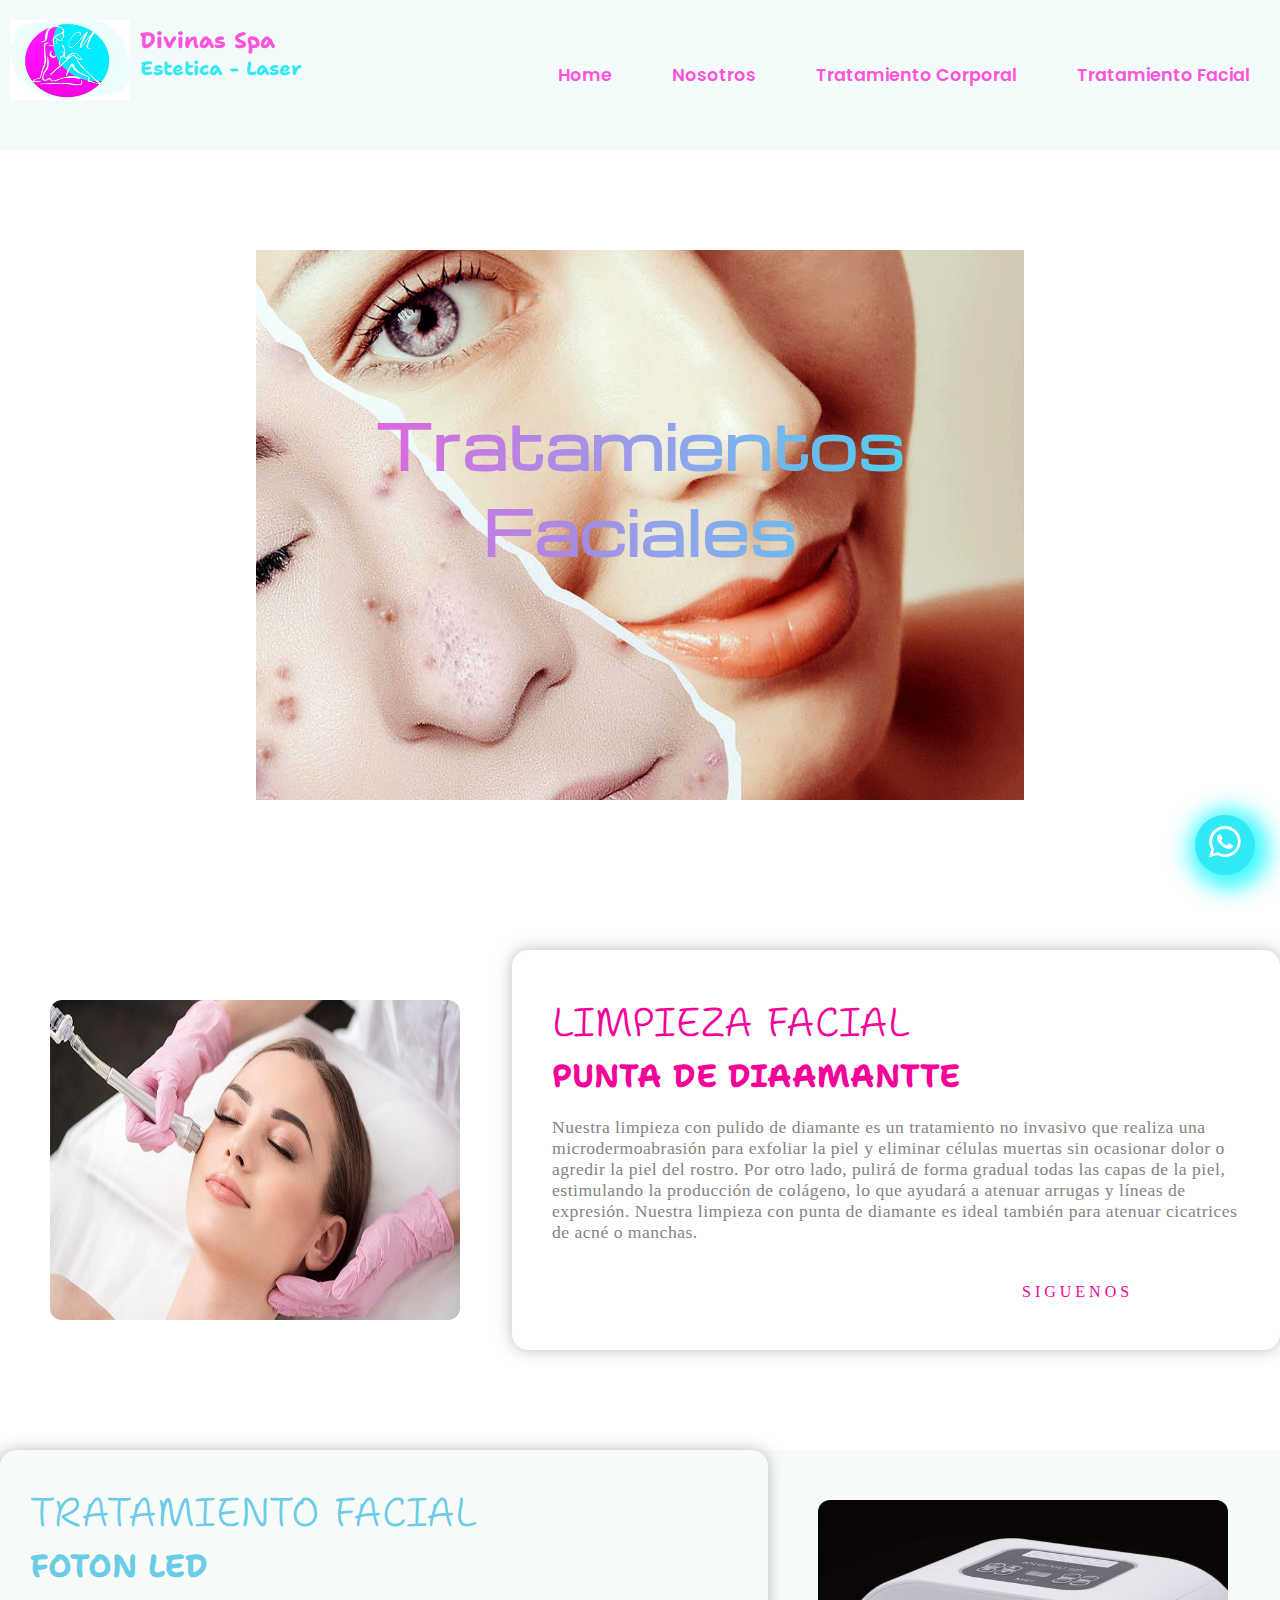
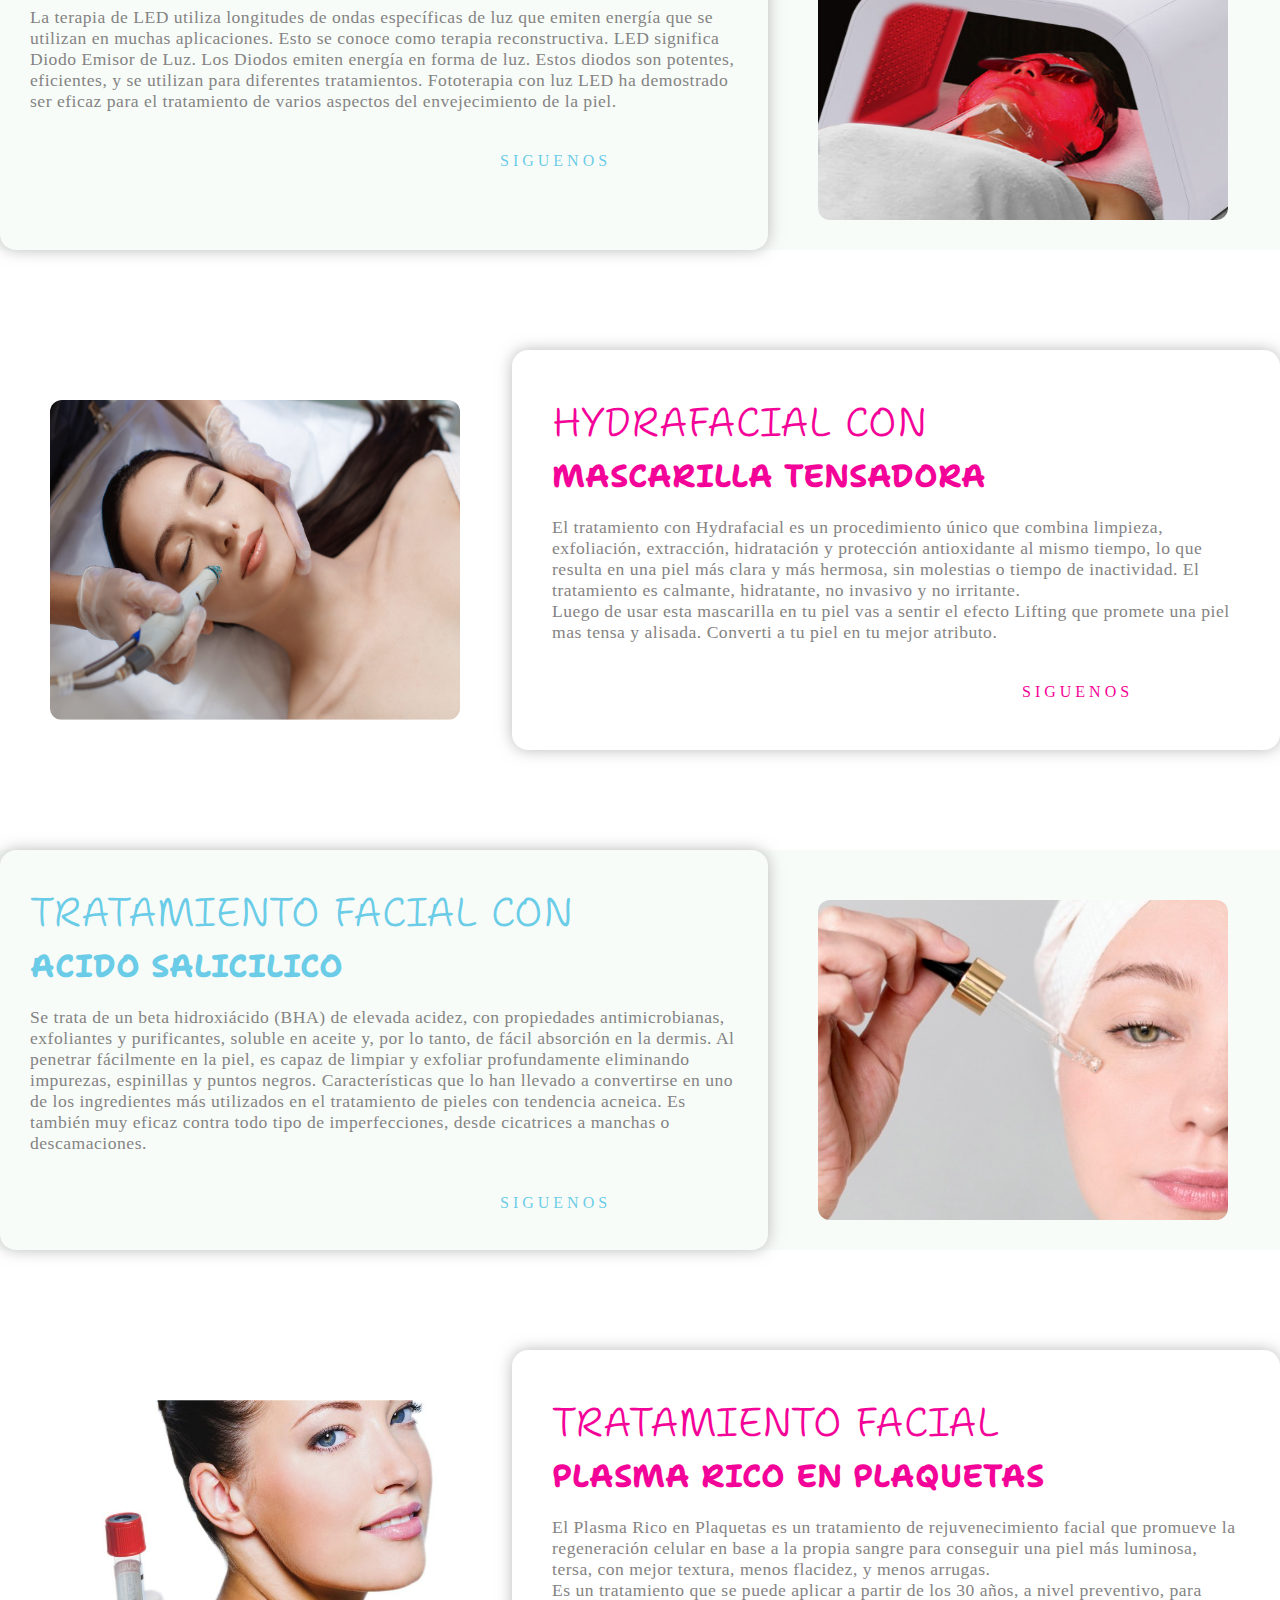
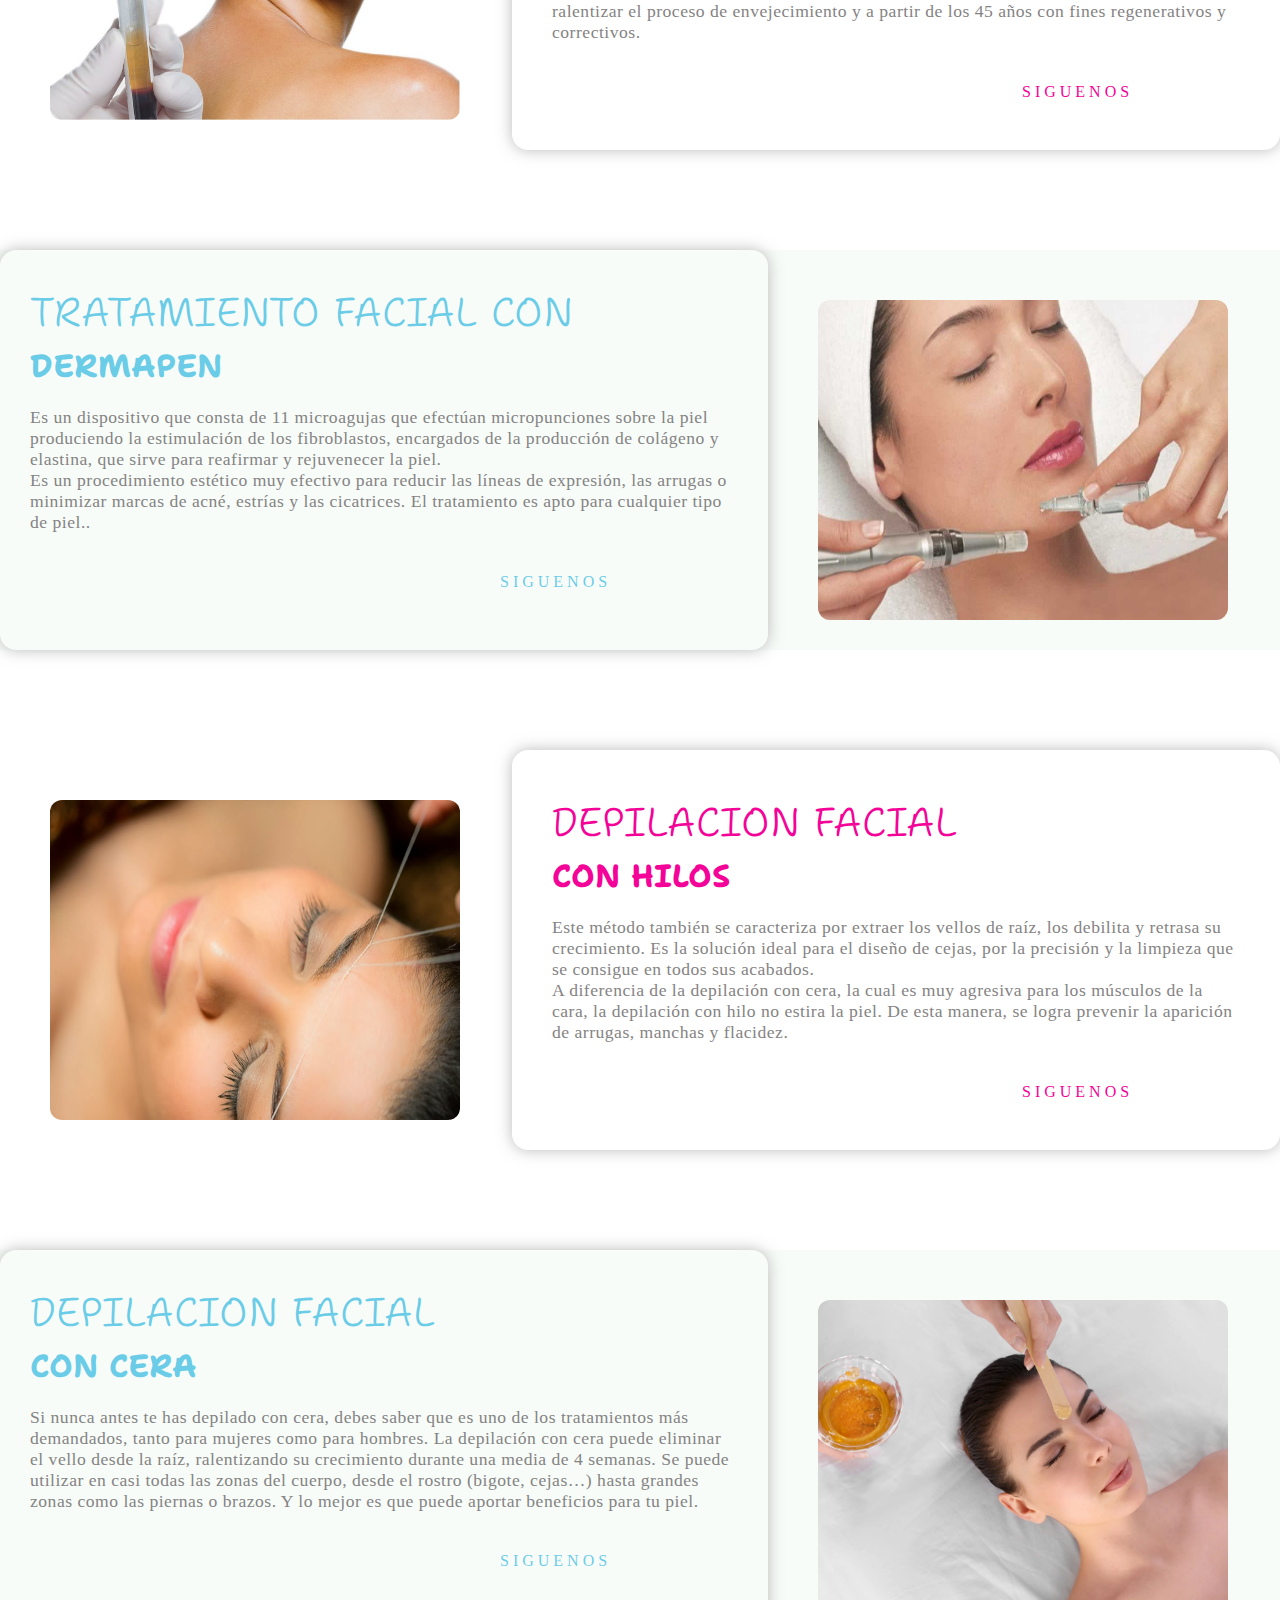
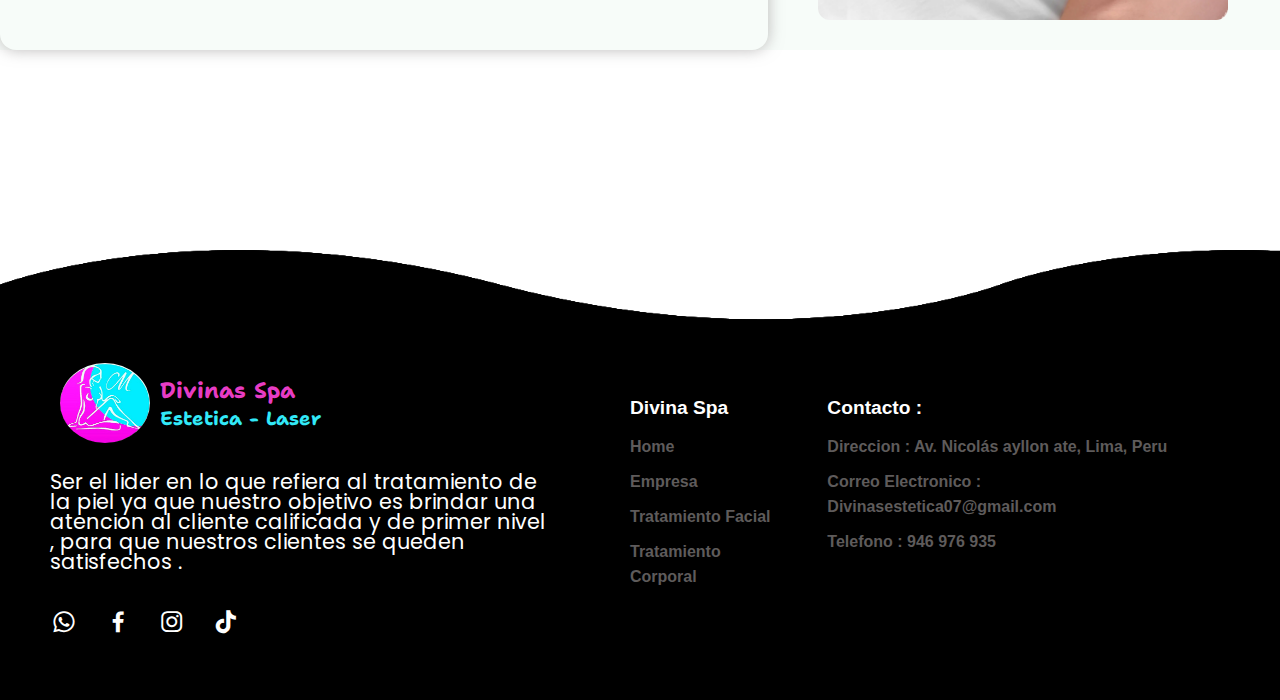
<file: pag/facial.html>
<!DOCTYPE html>
<html lang="es">

<head>
  <title>Divinas Spa - Tratamiento Facial</title>
  <link rel="icon" type="image/jpg" href="../img/logomovil.jpg">
  <meta charset="UTF-8">
  <meta http-equiv="X-UA-Compatible" content="IE=edge">
  <meta name="viewport" content="width=device-width, initial-scale=1.0">
  <link rel="stylesheet" href="../css/estilos.css">
  <link rel="stylesheet" href="https://cdnjs.cloudflare.com/ajax/libs/font-awesome/6.2.1/css/all.min.css"
    integrity="sha512-MV7K8+y+gLIBoVD59lQIYicR65iaqukzvf/nwasF0nqhPay5w/9lJmVM2hMDcnK1OnMGCdVK+iQrJ7lzPJQd1w=="
    crossorigin="anonymous" referrerpolicy="no-referrer" />
  <link href='https://unpkg.com/boxicons@2.1.4/css/boxicons.min.css' rel='stylesheet'>
</head>

<body>
  <header>
    <nav class="menu">
      <div class="container__logo">
        <img src="../img/logomovil.jpg" alt="" id="logomovil">
        <div class="text_logo">
          <h2>Divinas Spa</h2>
          <h3>Estetica - Laser</h3>
        </div>
      </div>
      <ul class="menu__links">
        <li class="menu__item">
          <a href="../index.html" class="menu__link">Home</a>
        </li>
        <li class="menu__item">
          <a href="../pag/nosotros.html" class="menu__link">Nosotros</a>
        </li>
        <li class="menu__item menu__item--show">
          <a href="../pag/corporal.html" class="menu__link">Tratamiento Corporal</a>
        </li>
        <li class="menu__item  menu__item--show">
          <a href="../pag/facial.html" class="menu__link">Tratamiento Facial</a>
        </li>
      </ul>
      <div class="menu__hamburguer">
        <img src="../img/hamburger01.png" class="menu__img">
      </div>
    </nav>
  </header>
  <main>
    <div class="contenedor">
      <div class="contenedor">
        <Section class="container__trata facial">
          <div class="textos_trat-facial">
            <h1 class="titulo">Tratamientos Faciales</h1>
          </div>
          <div class="sesgoabajo"></div>
        </Section>
      </div>
      <div class="cards__faciales">
        <div class="cards__imagen">
          <img src="../img/punta-diamante.jpg" alt="Limpieza facial punta de diamante">
        </div>
        <div class="cards_contenido">
          <h2 class="cards_textSuperior">Limpieza Facial</h2>
          <h2 class="cards_textInferior">Punta de Diaamantte</h2>
          <p>Nuestra limpieza con pulido de diamante es un tratamiento no invasivo que realiza una microdermoabrasión
            para exfoliar la piel y eliminar células muertas sin ocasionar dolor o agredir la piel del rostro.
            Por otro lado, pulirá de forma gradual todas las capas de la piel, estimulando la producción de colágeno, lo
            que ayudará a atenuar arrugas y líneas de expresión. Nuestra limpieza con punta de diamante es ideal también
            para atenuar cicatrices de acné o manchas.</p>
          <div class="pseudo__btn3">
            <a href="https://api.whatsapp.com/send?phone=51946976935&text=Hola somos Divinas Esteticas , consultas nuestros tramientos corporales y faciales." class="botoom_paginas">
              <span></span>
              <span></span>
              <span></span>
              <span></span>
              Siguenos <i class="fa-solid fa-chevron-right"></i>
            </a>
          </div>
        </div>
      </div>
      <div class="cards__faciales1 colorfacial">
        <div class="cards__imagen1">
          <img src="../img/fotonled.jpg" alt="Limpieza facial cpn Foton led">
        </div>
        <div class="cards_contenido1">
          <h2 class="cards_textSuperior1">Tratamiento Facial</h2>
          <h2 class="cards_textInferior1">Foton Led</h2>
          <p>La terapia de LED utiliza longitudes de ondas específicas de luz que emiten energía que se utilizan en
            muchas aplicaciones. Esto se conoce como terapia reconstructiva. LED significa Diodo Emisor de Luz. Los
            Diodos emiten energía en forma de luz. Estos diodos son potentes, eficientes, y se utilizan para diferentes
            tratamientos.
            Fototerapia con luz LED ha demostrado ser eficaz para el tratamiento de varios aspectos del envejecimiento
            de la piel.</p>
          <div class="pseudo__btn2">
            <a href="https://api.whatsapp.com/send?phone=51946976935&text=Hola somos Divinas Esteticas , consultas nuestros tramientos corporales y faciales." class="botoom_paginas">
              <span></span>
              <span></span>
              <span></span>
              <span></span>
              Siguenos <i class="fa-solid fa-chevron-right"></i>
            </a>
          </div>
        </div>
      </div>
      <div class="cards__faciales">
        <div class="cards__imagen">
          <img src="../img/hydrafacial.png" alt="Hydrafacial con Mascarilla Tensadora">
        </div>
        <div class="cards_contenido">
          <h2 class="cards_textSuperior">Hydrafacial con </h2>
          <h2 class="cards_textInferior">Mascarilla Tensadora</h2>
          <p>El tratamiento con Hydrafacial es un procedimiento único que combina limpieza, exfoliación, extracción,
            hidratación y protección antioxidante al mismo tiempo, lo que resulta en una piel más clara y más hermosa,
            sin molestias o tiempo de inactividad. El tratamiento es calmante, hidratante, no invasivo y no irritante.
            <br>
            Luego de usar esta mascarilla en tu piel vas a sentir el efecto Lifting que promete una piel mas tensa y
            alisada. Converti a tu piel en tu mejor atributo.
          </p>
          <div class="pseudo__btn3">
            <a href="https://api.whatsapp.com/send?phone=51946976935&text=Hola somos Divinas Esteticas , consultas nuestros tramientos corporales y faciales." class="botoom_paginas">
              <span></span>
              <span></span>
              <span></span>
              <span></span>
              Siguenos <i class="fa-solid fa-chevron-right"></i>
            </a>
          </div>
        </div>
      </div>
      <div class="cards__faciales1 colorfacial">
        <div class="cards__imagen1">
          <img src="../img/acido-salicilico.jpg" alt="Facial con acido Salicilico">
        </div>
        <div class="cards_contenido1">
          <h2 class="cards_textSuperior1">Tratamiento Facial con</h2>
          <h2 class="cards_textInferior1">Acido Salicilico</h2>
          <p>Se trata de un beta hidroxiácido (BHA) de elevada acidez, con propiedades antimicrobianas, exfoliantes y
            purificantes, soluble en aceite y, por lo tanto, de fácil absorción en la dermis. Al penetrar fácilmente en
            la piel, es capaz de limpiar y exfoliar profundamente eliminando impurezas, espinillas y puntos negros.
            Características que lo han llevado a convertirse en uno de los ingredientes más utilizados en el tratamiento
            de pieles con tendencia acneica. Es también muy eficaz contra todo tipo de imperfecciones, desde cicatrices
            a manchas o descamaciones.</p>
          <div class="pseudo__btn2">
            <a href="https://api.whatsapp.com/send?phone=51946976935&text=Hola somos Divinas Esteticas , consultas nuestros tramientos corporales y faciales." class="botoom_paginas">
              <span></span>
              <span></span>
              <span></span>
              <span></span>
              Siguenos <i class="fa-solid fa-chevron-right"></i>
            </a>
          </div>
        </div>
      </div>
      <div class="cards__faciales">
        <div class="cards__imagen">
          <img src="../img/PlasmaPlaquetas1.jpg" alt="Tratamiento Facial plasma rico en plaquetas">
        </div>
        <div class="cards_contenido">
          <h2 class="cards_textSuperior">tratamiento facial </h2>
          <h2 class="cards_textInferior">Plasma rico en plaquetas</h2>
          <p>El Plasma Rico en Plaquetas es un tratamiento de rejuvenecimiento facial que promueve la regeneración
            celular en base a la propia sangre para conseguir una piel más luminosa, tersa, con mejor textura, menos
            flacidez, y menos arrugas.<br>
            Es un tratamiento que se puede aplicar a partir de los 30 años, a nivel preventivo, para ralentizar el
            proceso de envejecimiento y a partir de los 45 años con fines regenerativos y correctivos.</p>
          <div class="pseudo__btn3">
            <a href="https://api.whatsapp.com/send?phone=51946976935&text=Hola somos Divinas Esteticas , consultas nuestros tramientos corporales y faciales." class="botoom_paginas">
              <span></span>
              <span></span>
              <span></span>
              <span></span>
              Siguenos <i class="fa-solid fa-chevron-right"></i>
            </a>
          </div>
        </div>
      </div>
      <div class="cards__faciales1 colorfacial">
        <div class="cards__imagen1">
          <img src="../img/dermapen-bienestetic.jpg" alt="facial con dermapen">
        </div>
        <div class="cards_contenido1">
          <h2 class="cards_textSuperior1">Tratamiento Facial con</h2>
          <h2 class="cards_textInferior1">Dermapen</h2>
          <p>Es un dispositivo que consta de 11 microagujas que efectúan micropunciones sobre la piel produciendo la
            estimulación de los fibroblastos, encargados de la producción de colágeno y elastina, que sirve para
            reafirmar y rejuvenecer la piel.
            <br>
            Es un procedimiento estético muy efectivo para reducir las líneas de expresión, las arrugas o minimizar
            marcas de acné, estrías y las cicatrices. El tratamiento es apto para cualquier tipo de piel..
          </p>
          <div class="pseudo__btn2">
            <a href="https://api.whatsapp.com/send?phone=51946976935&text=Hola somos Divinas Esteticas , consultas nuestros tramientos corporales y faciales." class="botoom_paginas">
              <span></span>
              <span></span>
              <span></span>
              <span></span>
              Siguenos <i class="fa-solid fa-chevron-right"></i>
            </a>
          </div>
        </div>
      </div>
      <div class="cards__faciales">
        <div class="cards__imagen">
          <img src="../img/depilacion-con-hilo.jpg" alt="depilacion facial con hilo">
        </div>
        <div class="cards_contenido">
          <h2 class="cards_textSuperior">Depilacion facial </h2>
          <h2 class="cards_textInferior">Con Hilos</h2>
          <p>Este método también se caracteriza por extraer los vellos de raíz, los debilita y retrasa su crecimiento.
            Es la solución ideal para el diseño de cejas, por la precisión y la limpieza que se consigue en todos sus
            acabados.<br>
            A diferencia de la depilación con cera, la cual es muy agresiva para los músculos de la cara, la depilación
            con hilo no estira la piel. De esta manera, se logra prevenir la aparición de arrugas, manchas y flacidez.
          </p>
          <div class="pseudo__btn3">
            <a href="https://api.whatsapp.com/send?phone=51946976935&text=Hola somos Divinas Esteticas , consultas nuestros tramientos corporales y faciales." class="botoom_paginas">
              <span></span>
              <span></span>
              <span></span>
              <span></span>
              Siguenos <i class="fa-solid fa-chevron-right"></i>
            </a>
          </div>
        </div>
      </div>
      <div class="cards__faciales1 colorfacial">
        <div class="cards__imagen1">
          <img src="../img/depilacion-cejas.webp" alt="depilacion facial con cera">
        </div>
        <div class="cards_contenido1">
          <h2 class="cards_textSuperior1">Depilacion facial</h2>
          <h2 class="cards_textInferior1">con Cera</h2>
          <p>Si nunca antes te has depilado con cera, debes saber que es uno de los tratamientos más demandados, tanto
            para mujeres como para hombres. La depilación con cera puede eliminar el vello desde la raíz, ralentizando
            su crecimiento durante una media de 4 semanas. Se puede utilizar en casi todas las zonas del cuerpo, desde
            el rostro (bigote, cejas…) hasta grandes zonas como las piernas o brazos. Y lo mejor es que puede aportar
            beneficios para tu piel.
          </p>
          <div class="pseudo__btn2">
            <a href="https://api.whatsapp.com/send?phone=51946976935&text=Hola somos Divinas Esteticas , consultas nuestros tramientos corporales y faciales." class="botoom_paginas">
              <span></span>
              <span></span>
              <span></span>
              <span></span>
              Siguenos <i class="fa-solid fa-chevron-right"></i>
            </a>
          </div>
        </div>
      </div>
    </div>
    <div class="contenedor">
      <a href="https://api.whatsapp.com/send?phone=51946976935&text=Hola,Hola somos Divinas Esteticas , consultas nuestros tramientos corporales y faciales."
        class="btn-wsp" target="_blank">
        <i class='bx bxl-whatsapp'></i>
      </a>
      </div>
  </main>
  <footer>
    <div class="waves">
      <div class="wave" id="wave1"></div>
      <div class="wave" id="wave2"></div>
      <div class="wave" id="wave3"></div>
      <div class="wave" id="wave4"></div>
    </div>
    <div class="container">
      <div class="content__footer">
        <div class="profil">
          <div class="logo__area">
            <img src="../img/logomovil_1.png" alt="">
            <div class="text_logo">
              <h2>Divinas Spa</h2>
              <h3>Estetica - Laser</h3>
            </div>
          </div>
          <div class="desc__area">
            <p>Ser el lider en lo que refiera al tratamiento de la piel ya que nuestro objetivo es brindar una atencion
              al cliente calificada y de primer nivel , para que nuestros clientes se queden satisfechos .</p>
          </div>
          <div class="socail__media">
            <a target="_blank"
              href="https://api.whatsapp.com/send?phone=51946976935&text=Hola somos Divinas Esteticas , consultas nuestros tramientos corporales y faciales."><i
                class='bx bxl-whatsapp'></i></box-icon></a>
            <a target="_blank" href="https://www.facebook.com/EsteticaLaserCorporalyFacial"><i
                class='bx bxl-facebook'></i></a>
            <a target="_blank" href="https://www.instagram.com/marcela_qb08/?igshid=YmMyMTA2M2Y%3D"><i
                class='bx bxl-instagram'></i></a>
            <a target="_blank" href="https://www.tiktok.com/@marcelaqb93?_t=8ZyNiEWJWcf&_r=1"><i
                class='bx bxl-tiktok'></i></a>
          </div>
        </div>
        <div class="service__area">
          <ul class="service__header">
            <li class="service_name">Divina Spa</li>
            <li><a href="">Home</a></li>
            <li><a href="">Empresa</a></li>
            <li><a href="">Tratamiento Facial</a></li>
            <li><a href="">Tratamiento Corporal </a></li>
          </ul>
          <ul class="service__header">
            <li class="service_name">Contacto :</li>
            <li><a>Direccion : Av. Nicolás ayllon ate, Lima, Peru</a></li>
            <li><a href="">Correo Electronico :
                Divinasestetica07@gmail.com</a></li>
            <li><a href="">Telefono :
                946 976 935</a></li>
          </ul>
        </div>
      </div>
    </div>
  </footer>
  <script src="../js/main.js"></script>
</body>

</html>
</file>
<file: css/estilos.css>
@import url('https://fonts.googleapis.com/css2?family=Michroma&family=Montserrat:wght@300&family=Open+Sans:wght@300;400&family=Poppins:wght@300&display=swap');
@import url('https://fonts.googleapis.com/css2?family=Shantell+Sans:ital@1&display=swap');

:root {
  --color:rgba(233, 247, 239, 0.381);
  --color10: #f40398;
  --color11: rgb(133, 131, 131);
  --color12:rgba(93, 200, 230, 0.924);
  --color1: rgb(243, 251, 251);
  --color2: rgba(177, 6, 189, 0.856);
  --color3: rgb(36, 136, 179);
  --color4: rgb(25, 33, 31);
  --color5: rgb(50, 233, 248);
  --color6: rgba(255, 67, 217, 0.924);
  --color7: rgb(109, 225, 225);
  --color8: rgb(201, 245, 245);
  --primary-color: #fff;
  --secundary-color: #000;
}

*,
*::after,
*::before {
	margin: 0;
	padding: 0;
	box-sizing: border-box;
}

html {
	background: #fff;
}
header {
  background-color: var(--color1);
  font-family: 'Poppins', sans-serif;
  font-weight: 600;
}

.contenedor {
  width: 100%;
	position: relative;
  margin: 0 auto;
}

/* !Navegador Start */
.menu {
  display: flex;
	background-color: var(--color1);
  position: relative;
  color: var(--color4);
  height: 150px;
  width: 100%;
	margin: 0 auto;
  font-size: 1.1rem;
  justify-content: space-between;
}


.container__logo {
  height: 100px;
  width: 500px;
  display: flex;
}

.text_logo{
  margin: 25px 0;
}

.text_logo h2{
  font-size: 1.4rem;
  color: var(--color6);
  font-family: 'Shantell Sans', cursive;
}

.text_logo h3{
  font-size: 1.2rem;
  color: var(--color5);
  font-family: 'Shantell Sans', cursive;
}

.container__logo>img {
  margin: 20px 10px;
  height: 80px;
  width:120px;
}

.menu__links {
  height: 100%;
  transition: transform .5s;
  display: flex;
}

.menu__item {
  list-style: none;
  position: relative;
  height: 100%;
}


.menu__link {
  color: var(--color6);
  text-decoration: none;
  padding: 0 30px;
  display: flex;
  height: 100%;
  align-items: center;
}

.menu__link:hover {
  color: var(--color5);
}

.fa-whatsapp {
  margin-left: 5px;
}

.menu__hamburguer {
  height: 100%;
  display: flex;
  align-items: center;
  padding: 0 15px;
  cursor: pointer;
  display: none;
}

.menu__img {
  display: block;
  width: 36px;
}

/* !Navegador End*/
/* bbotn flotante wasap end */
.btn-wsp{
	position:fixed;
	line-height: 63px;
	width:60px;
	height:60px;
	bottom:25px;
	right:25px;
	background: var(--color5);
	color:#FFF;
	border-radius:50px;
	text-align:center;
	font-size:42px;
	box-shadow: 4px 4px 22px 10px rgba(18, 247, 255, 0.826);
	z-index:1100;
	transition: all 300ms ease;
}
.btn-wsp:hover{
	color: var(--color5);
	background: #078080dc;
	box-shadow: 4px 4px 22px 20px rgba(9, 145, 154, 0.826);
}
/* Footer Star */
/* Footer Star */
footer{
	margin-top: 250px;
  position: relative;
  width: 100%;
  background: rgb(0, 0, 0);
  height: 350px;
  display: flex;
  font-family: 'Poppins', sans-serif;
}
footer a {
  text-decoration: none;
}

footer li {
  list-style: none;
}

.container {
  width: 100%;
  margin: 0 auto;
	padding: 0 50px;
}

.content__footer {
  display: flex;
  justify-content: space-between;
  align-items: center;
  margin-bottom: 1rem;
}

.profil .logo__area {
  display: flex;
  align-items: center;
  margin-bottom: 1rem;
}

.logo__area img {
  width: 90px;
  height: 80px;
	border-radius: 50%;
  margin: 0 10px;
}

.logo__area .logo_name {
  font-size: 1.3rem;
  font-weight: 700;
  margin: 0 1.4rem;
  color: var(--color5);
  font-family: 'Amaranth', sans-serif;
}
.desc__area {
  max-width: 500px;
  margin-bottom: 2rem;
}

.desc__area p {
  font-weight: 300px;
  line-height: 20px;
  color: rgb(255, 255, 255);
  font-size: 1.3rem;
}

.socail__media a {
  color:white;
  margin-right: 22px;
  font-size: 28px;
  transition: ease .3s;
}

.socail__media a:hover {
  color: rgb(0, 255, 251);
	text-shadow: 0 0 5px rgb(0, 255, 251),
	0 0 25px rgb(0, 255, 251);
}
.service__area{
	display: flex;
	justify-content: center;
	width: 600px;
}
.service__header {
  margin-right: 50px;
}

.service_name {
  padding-bottom: 5px;
  color: rgb(255, 255, 255);
  font-weight: 600;
  font-family: 'Amaranth', sans-serif;
  font-size: 1.2rem;
}

.service__header li a {
	font-family: 'Amaranth', sans-serif;
  color: rgb(94, 91, 91);
  padding-bottom: 1px;
  font-weight: 700;
}

.service__header li a:hover {
  color: var(--color5);
}

.service__header li {
  margin-bottom: 10px;
}

footer .wave{
  position: absolute;
  top: -100px;
  left: 0;
  width: 100%;
  height: 100px;
  background: url('../img/footer.png');
  background-size: 1000px 100px;
}

footer .wave#wave1 {
  z-index: 1000;
  opacity: 1;
  bottom: 0;
  animation: animationWave 4s linear infinite;
}

footer .wave#wave2 {
  z-index: 999;
  opacity: 0.5;
  bottom: 10px;
  animation: animationWave_02 7s linear infinite;
}

footer .wave#wave3 {
  z-index: 1000;
  opacity: 0.2;
  bottom: 15px;
  animation: animationWave 5s linear infinite;
}

footer .wave#wave4 {
  z-index: 999;
  opacity: 0.5;
  bottom: 20px;
  animation: animationWave_02 3s linear infinite;
}

@keyframes animationWave {
  0%{
    background-position-x :1000px;
  }
  100%{
    background-position-x:0 ;
  }
}
@keyframes animationWave_02 {
  0%{
    background-position-x :0;
  }
  100%{
    background-position-x:1000px ;
  }
}
/* * Footer End */

/* !Nosotros start */
.cantainer__nosotros {
  position: relative;
  display: flex;
  width: 100%;
  background-size: cover;
  margin-bottom: 50px;
}

video {
  top: 0;
  position: relative;
  height: 800px;
  width: 100%;
  z-index: -100;
  object-fit: cover;
  transition: 1s opacity;
}

.stopfade {
  opacity: .3;
}

#DivinaSpa {
  left: 60%;
  font-family: Agenda-Light, Agenda Light, Agenda, Arial Narrow, sans-serif;
  font-weight: 100;
  background: rgba(65, 64, 64, 0.3);
  color: white;
  padding: 2rem;
  width: 33%;
  margin: 2rem;
  float: right;
  font-size: 1.2rem;
  border-radius: 0 60px;
  position: absolute;
}

.DivinaSpa__superior {
  color: #f40398;
  font-size: 3rem;
  text-transform: uppercase;
  margin-top: 0;
  letter-spacing: .3rem;
}

.DivinaSpa__inferior {
  color: #52dce1;
  font-size: 3rem;
  text-transform: uppercase;
  margin-top: 0;
  letter-spacing: .3rem;
}

/* ! }nosotros End */
.pseudo__btn a {
  position: relative;
  display: inline-block;
  border-radius: 0 30px;
  padding: 10px 20px;
  color: #f40398;
  font-size: 16px;
  text-decoration: none;
  text-transform: uppercase;
  overflow: hidden;
  transition: .8s;
  margin-top: 30px;
  letter-spacing: 4px
}

.pseudo__btn a:hover {
  background: #f40398;
  color: #fff;
  border-radius: 0 30px;
  box-shadow: 0 0 5px #f40398,
    0 0 25px #f40398;
}

.pseudo__btn a span {
  position: absolute;
  display: block;
}

.pseudo__btn a span:nth-child(1) {
  top: 0;
  left: -100%;
  width: 100%;
  height: 2px;
  background: linear-gradient(90deg, transparent, #f40398);
  animation: btn-anim1 1s linear infinite;
}

@keyframes btn-anim1 {
  0% {
    left: -100%;
  }

  50%,
  100% {
    left: 100%;
  }
}

.pseudo__btn a span:nth-child(2) {
  top: -100%;
  right: 0;
  width: 2px;
  height: 100%;
  background: linear-gradient(180deg, transparent, #f40398);
  animation: btn-anim2 1s linear infinite;
  animation-delay: .25s
}

@keyframes btn-anim2 {
  0% {
    top: -100%;
  }

  50%,
  100% {
    top: 100%;
  }
}

.pseudo__btn a span:nth-child(3) {
  bottom: 0;
  right: -100%;
  width: 100%;
  height: 2px;
  background: linear-gradient(270deg, transparent, #f40398);
  animation: btn-anim3 1s linear infinite;
  animation-delay: .5s
}

@keyframes btn-anim3 {
  0% {
    right: -100%;
  }

  50%,
  100% {
    right: 100%;
  }
}

.pseudo__btn a span:nth-child(4) {
  bottom: -100%;
  left: 0;
  width: 2px;
  height: 100%;
  background: linear-gradient(360deg, transparent, #f40398);
  animation: btn-anim4 1s linear infinite;
  animation-delay: .75s
}

@keyframes btn-anim4 {
  0% {
    bottom: -100%;
  }

  50%,
  100% {
    bottom: 100%;
  }
}

.container__cards_mv{
  justify-content: center;
  display: flex;
  margin: 80px 0;
  position: relative;

}


.card {
  margin: 0 70px;
  width: 400px;
  overflow: hidden;
  position: relative;
  background: white;
  border-radius: 15px;
  box-shadow: 7px 13px 37px rgba(0, 0, 0, .6);
}

.card_cabecera {
  width: 100%;
  height:250px;
  overflow: hidden;
  position: relative;
}

.card_cabecera::before {
  content: '';
  position: absolute;
  border-top: 30px solid transparent;
  border-left: 400px solid white;
  bottom: 0;
}

.card_cabecera img {
  width: 100%;
  height: 299px;
}

.info_mv {
  padding: 10px;
  overflow: hidden;
  text-align: center;
}

.info_mv h2 {
  color: var(--color6);
  font-family: 'Shantell Sans', cursive;
  margin: .5rem 0;
}

.info_mv p {
  margin: 0.9rem 0;
}

.social_mv li {
  list-style: none;
  display: inline-block;
  margin: .8rem .8rem;
}

.social_mv li a {
  text-decoration: none;
  color: white;
  background: var(--color6);
  width: 50px;
  font-size: 1.5rem;
  height: 50px;
  line-height: 50px !important;
  border-radius: 50%;
  transition: all .3s ease-in-out;
}

.social_mv li a:hover {
  transform: scale(1.2);
}

.finish {
  width: 100%;
  height: 80px;
  background: var(--color5);
  color: white;
  position: relative;
}

.finish::before {
  content: '';
  position: absolute;
  border-bottom: 40px solid transparent;
  border-right: 400px solid white;
  top: 0;
}

/* *Tratamientos corporalStar */
.facial {
  background-image: url('../img/Tratamientos-faciales.jpg');
}

.corporal {
  background-image: url('../img/corporeo.jpg');
}

.container__trata{
  position: relative;
  margin: 100px auto;
  width: 60%;
  height: 550px;
  background-attachment: fixed;
  background-position: center;
  background-size: cover;
  overflow: hidden;
  color: #fff;
  text-align: center;
}


.container__trata .textos_trat-facial{
  margin-top: 150px;
}

.container__trata .titulo {
  text-align: center;
  position: absolute;
  font-weight: 800;
  font-size: 3.8rem;
  text-align: center;
  font-family: 'Michroma', sans-serif;
  background: linear-gradient(to right, rgba(255, 67, 217, 0.924), rgb(50, 233, 248));
  -webkit-background-clip: text;
  background-clip: text;
  -webkit-text-fill-color: transparent;
}

.colorfacial{
  background-color: var(--color);
}

.cards__faciales {
  margin-top: 50px;
  margin-bottom: 50px;
  position: relative;
  height: 400px;
  width: 100%;
  display: inline-flex;
}

.cards__faciales .cards__imagen {
  width: 40%;
  height: 100%;
}

.cards__imagen img {
  width: 80%;
  height: 80%;
  margin: 50px;
  border-radius: 12px;
}

.cards_contenido {
  width: 60%;
  height: 100%;
  box-shadow: 0 0 15px 0px rgba(166, 163, 163, 0.75);
  border-radius: 16px;
  padding: 40px;
  transition:.5s ease;
}

.cards_contenido:hover {
  box-shadow: none;
  border: 3px solid  var(--color10);
}


.cards_textSuperior{
  font-family: 'Shantell Sans', cursive;
  font-size: 2.5rem;
  font-weight: 100;
  margin-top: 5px;
  text-transform: uppercase;
  color: var(--color10);
}

.cards_textInferior{
  font-family: 'Shantell Sans', cursive;
  font-size: 2rem;
  text-transform: uppercase;
  color: var(--color10);
  margin-top: 5px;
}

.cards_contenido p{
  color: var(--color11);
  margin-top: 20px;
  font-size: 1.1rem;
  letter-spacing: 0.5px;
}

.cards__faciales1 {
  margin-top: 50px;
  margin-bottom: 50px;
  position: relative;
  height: 400px;
  width: 100%;
  flex-direction: row-reverse;
  display: inline-flex;
}

.cards__faciales1 .cards__imagen1 {
  width: 40%;
  height: 100%;
}

.cards__imagen1 img {
  width: 80%;
  height: 80%;
  margin: 50px;
  border-radius: 12px;
}

.cards_contenido1 {
  width: 60%;
  height: 100%;
  box-shadow: 0 0 15px 0px rgba(166, 163, 163, 0.75);
  border-radius: 16px;
  padding: 30px;
  transition:.5s ease;
}

.cards_contenido1:hover {
  box-shadow: none;
  border: 3px solid  var(--color12);
}


.cards_textSuperior1{
  font-family: 'Shantell Sans', cursive;
  font-size: 2.5rem;
  font-weight: 100;
  margin-top: 5px;
  text-transform: uppercase;
  color: var(--color12);
}

.cards_textInferior1{
  font-family: 'Shantell Sans', cursive;
  font-size: 2rem;
  text-transform: uppercase;
  color: var(--color12);
  margin-top: 5px;
}

.cards_contenido1 p{
  color: var(--color11);
  margin-top: 20px;
  font-size: 1.1rem;
  letter-spacing: 0.5px;
}

.pseudo__btn2 a{
  position: relative;
  display: inline-block;
  border-radius: 30px 0;
  padding: 10px 20px;
  color: rgba(93, 200, 230, 0.924);
  left: 450px;
  font-size: 16px;
  text-decoration: none;
  text-transform: uppercase;
  overflow: hidden;
  transition: .8s;
  margin-top: 30px;
  margin-bottom: 25px;
  letter-spacing: 4px
}

.pseudo__btn2 a:hover{
  background: rgba(93, 200, 230, 0.924);
  color: #fff;
  border-radius: 30px 0;
  box-shadow: 0 0 5px rgba(93, 200, 230, 0.924),
              0 0 25px rgba(93, 200, 230, 0.924);
}

.pseudo__btn2 a span{
  position: absolute;
  display: block;
}

.pseudo__btn2 a span:nth-child(1){
  top: 0;
  left: -100%;
  width: 100%;
  height: 3px;
  background: linear-gradient(90deg, transparent, rgba(93, 200, 230, 0.924));
  animation: btn-anim1 1s linear infinite;
}

@keyframes btn-anim1 {
  0% {
    left: -100%;
  }
  50%,100% {
    left: 100%;
  }
}

.pseudo__btn2 a span:nth-child(2){
  top: -100%;
  right: 0;
  width: 3px;
  height: 100%;
  background: linear-gradient(180deg, transparent, rgba(93, 200, 230, 0.924));
  animation: btn-anim2 1s linear infinite;
  animation-delay: .25s
}

@keyframes btn-anim2 {
  0% {
    top: -100%;
  }
  50%,100% {
    top: 100%;
  }
}

.pseudo__btn2 a span:nth-child(3) {
  bottom: 0;
  right: -100%;
  width: 100%;
  height: 3px;
  background: linear-gradient(270deg, transparent, rgba(93, 200, 230, 0.924));
  animation: btn-anim3 1s linear infinite;
  animation-delay: .5s
}

@keyframes btn-anim3 {
  0% {
    right: -100%;
  }
  50%,100% {
    right: 100%;
  }
}

.pseudo__btn2 a span:nth-child(4) {
  bottom: -100%;
  left: 0;
  width: 3px;
  height: 100%;
  background: linear-gradient(360deg, transparent, rgba(93, 200, 230, 0.924));
  animation: btn-anim4 1s linear infinite;
  animation-delay: .75s
}

@keyframes btn-anim4 {
  0% {
    bottom: -100%;
  }
  50%,100% {
    bottom: 100%;
  }
}


.pseudo__btn3 a{
  position: relative;
  display: inline-block;
  border-radius: 0 30px;
  padding: 10px 20px;
  color: #f40398;
  left: 450px;
  font-size: 16px;
  text-decoration: none;
  text-transform: uppercase;
  overflow: hidden;
  transition: .8s;
  margin: auto;
  margin-top: 30px;
  margin-bottom: 25px;
  letter-spacing: 4px
}

.pseudo__btn3 a:hover{
  background: #f40398;
  color: #fff;
  border-radius: 0 30px;
  box-shadow: 0 0 5px #f40398,
              0 0 25px #f40398;
}

.pseudo__btn3 a span{
  position: absolute;
  display: block;
}

.pseudo__btn3 a span:nth-child(1){
  top: 0;
  left: -100%;
  width: 100%;
  height: 3px;
  background: linear-gradient(90deg, transparent, #f40398);
  animation: btn-anim1 1s linear infinite;
}

@keyframes btn-anim1 {
  0% {
    left: -100%;
  }
  50%,100% {
    left: 100%;
  }
}

.pseudo__btn3 a span:nth-child(2){
  top: -100%;
  right: 0;
  width: 3px;
  height: 100%;
  background: linear-gradient(180deg, transparent, #f40398);
  animation: btn-anim2 1s linear infinite;
  animation-delay: .25s
}

@keyframes btn-anim2 {
  0% {
    top: -100%;
  }
  50%,100% {
    top: 100%;
  }
}

.pseudo__btn3 a span:nth-child(3) {
  bottom: 0;
  right: -100%;
  width: 100%;
  height: 3px;
  background: linear-gradient(270deg, transparent, #f40398);
  animation: btn-anim3 1s linear infinite;
  animation-delay: .5s
}

@keyframes btn-anim3 {
  0% {
    right: -100%;
  }
  50%,100% {
    right: 100%;
  }
}

.pseudo__btn3 a span:nth-child(4) {
  bottom: -100%;
  left: 0;
  width: 3px;
  height: 100%;
  background: linear-gradient(360deg, transparent, #f40398);
  animation: btn-anim4 1s linear infinite;
  animation-delay: .75s
}

@keyframes btn-anim4 {
  0% {
    bottom: -100%;
  }
  50%,100% {
    bottom: 100%;
  }
}

/* *Trata facial End */
@media screen and (max-width: 800px) {
	header{
		background-color: var(--color1);
	}
  .menu{
    margin-top:10px;
    display: flex;
		background-color: var(--color1);
		height: 140px;
		width: 100%;
  }
  .container__logo {
    height: 100px;
    display: flex;
  }

  .container__logo>img {
    height:80px;
    width:100px;
		border-radius: 50%;
  }
	
  .menu__hamburguer {
    display: flex;
    right: 0;
		margin: 0 0 0 0;
    margin-right: 10px;
  }


  .menu__item {
    --clip: 0;
    overflow: hidden;
  }

  .menu__item--active {
    --transform: rotate(0);
  }

  .menu__item--show {
    background-color: var();
  }

  .menu__links {
    position: fixed;
    max-width: 400px;
    width: 100%;
    top: 145px;
    bottom: 0;
    right: 0;
    background-color: var(--color1);
    overflow-y: auto;
    display: grid;
    grid-auto-rows: max-content;
    transform: translateX(100%);
    z-index: 1200;
  }

  .menu__links--show {
    transform: unset;
    width: 100%;
  }

  .menu__link {
    padding: 25px 0;
    padding-left: 20px;
    height: auto;
  }

  #DivinaSpa {
    left: 43%;
    font-family: Agenda-Light, Agenda Light, Agenda, Arial Narrow, sans-serif;
    padding: 2rem;
    width: 50%;
    margin: 2rem;
    font-size: 1.2rem;
  }

  .DivinaSpa__superior {
    color: #f40398;
    font-size: 3rem;
    text-transform: uppercase;
    margin-top: 0;
    letter-spacing: .3rem;
  }
  
  .DivinaSpa__inferior {
    color: #52dce1;
    font-size: 3rem;
    text-transform: uppercase;
    margin-top: 0;
    letter-spacing: .3rem;
  }
  footer{
    top: 50px;
    position: relative;
    width: 100%;
    background: rgb(0, 0, 0);
    height: 600px;
  }
  
  
  .container {
    width: 100%;
    margin: 0 auto;
    left: 20px;
  }
  
  .content__footer {
    left: 20px;
    flex-wrap: wrap;
    justify-content: left;
    align-items: center;
    margin-bottom: 0;
  }
  
  .profil .logo__area {
    margin-bottom: 1rem;
  }
  .service__area{
    margin-top: 30px;
  }
  .container__cards_mv{
    justify-content: space-between;
    flex-wrap: wrap;
    gap: 20px;
    margin: 50px 0;
  }
  .card{
    margin: 20px 200px;
  }
  
  .container__trata{
    margin: 0 auto;
    width: 80%;
    height: 600px;
  }
  
  
  .container__trata .textos_trat-facial{
    margin-top: 150px;
  }
  
  .container__trata .titulo {
    font-size: 3rem;
  }
  
  
  .cards__faciales {
    margin-top: 0;
    margin-bottom: 0;
    margin: 50px 50px;
    height: 700px;
    width: 90%;
    flex-direction: column;
  }
  
  .cards__faciales .cards__imagen {
    width: 100%;
    height: 300px;
    padding: 20px 80px;
  }
  
  .cards__imagen img {
    width: 80%;
    height: 80%;
    border-radius: 12px;
  }
  
  .cards_contenido {
    margin: 0 35px;
    width: 90%;
    height: 400px;
    padding: 20px;
  }
  
  
  .cards_textSuperior{
    font-size: 2.2rem;
  }
  
  .cards_textInferior{
    font-size: 1.9rem;
  }
  
  .cards_contenido p{
    color: var(--color11);
    margin-top: 20px;
    font-size: 1rem;
    letter-spacing: 0.5px;
  }
  
  .cards__faciales1 {
    margin-top: 0;
    margin-bottom: 0;
    margin: 50px 50px;
    height: 700px;
    width: 90%;
    flex-direction: column;
  }
  
  .cards__faciales1 .cards__imagen1 {
    width: 100%;
    height: 300px;
    padding: 20px 80px;
  }
  
  .cards__imagen1 img {
    width: 80%;
    height: 80%;
    border-radius: 12px;
  }
  
  .cards_contenido1 {
    margin: 0 35px;
    width: 90%;
    height: 400px;
    padding: 20px;
  }
  

  
  
  .cards_textSuperior1{
    font-size: 2.2rem;

  }
  
  .cards_textInferior1{
    font-size: 1.9rem;
  }
  
  .cards_contenido1 p{
    font-size: 1rem;
  }
  
  .pseudo__btn2 a{
    padding: 8px 12px;
    left: 20px;
    font-size: 15px;
  }
  
  
  .pseudo__btn3 a{
    padding: 8px 12px;
    left: 20px;
    font-size: 15px;
  }

  /* *Trata facial End */

}

@media screen and (max-width: 500px) {
  #DivinaSpa {
    left: 1%;
    font-family: Agenda-Light, Agenda Light, Agenda, Arial Narrow, sans-serif;
    padding: 2rem;
    width: 90%;
    margin: 2rem;
    font-size: 1.2rem;
  }
  .card{
    margin: 20px 10px;
  }

   footer{
    height: 800px;
  }
  .service__area{
    display: flex;
    flex-direction: column;
  }
  .service__header{
    margin-bottom: 10px;
  }

  .container__trata{
    width: 100%;
    height: 500px;
  }
  
  
  .container__trata .textos_trat-facial{
    margin-top: 150px;
  }
  
  .container__trata .titulo {
    font-size: 2.4rem;
  }
  
  
  .cards__faciales {
    margin: 40px 0;
    height: 750px;
    width: 100%;
  }
  
  .cards__faciales .cards__imagen {
    width: 100%;
    height: 300px;
    padding: 5px 5px;
  }
  
  .cards__imagen img {
    width: 95%;
    height: 80%;
    margin: 20px 10px;
    border-radius: 12px;
  }
  
  .cards_contenido {
    margin: 0 15px;
    width: 90%;
    height: 450px;
    padding: 10px;
  }
  
  
  .cards_textSuperior{
    font-size: 1.5rem;
  }
  
  .cards_textInferior{
    font-size: 1.3rem;
  }
  
  
  .cards__faciales1 {
    margin: 40px 0;
    height: 750px;
    width: 100%;
  }
  
  .cards__faciales1 .cards__imagen1 {
    width: 100%;
    height: 300px;
    padding: 5px 5px;
  }
  
  .cards__imagen1 img {
    width: 95%;
    height: 80%;
    margin: 20px 10px;
    border-radius: 12px;
  }
  
  .cards_contenido1 {
    margin: 0 15px;
    width: 90%;
    height: 450px;
    padding: 10px;
  }
  

  
  
  .cards_textSuperior1{
    font-size: 1.5rem;

  }
  
  .cards_textInferior1{
    font-size: 1.3rem;
  }
}

@media only screen and (min-width:500px) and (max-width:808px){
  .btn-wsp{
      width:63px;
      height:63px;
      line-height: 66px;
}
}
</file>
